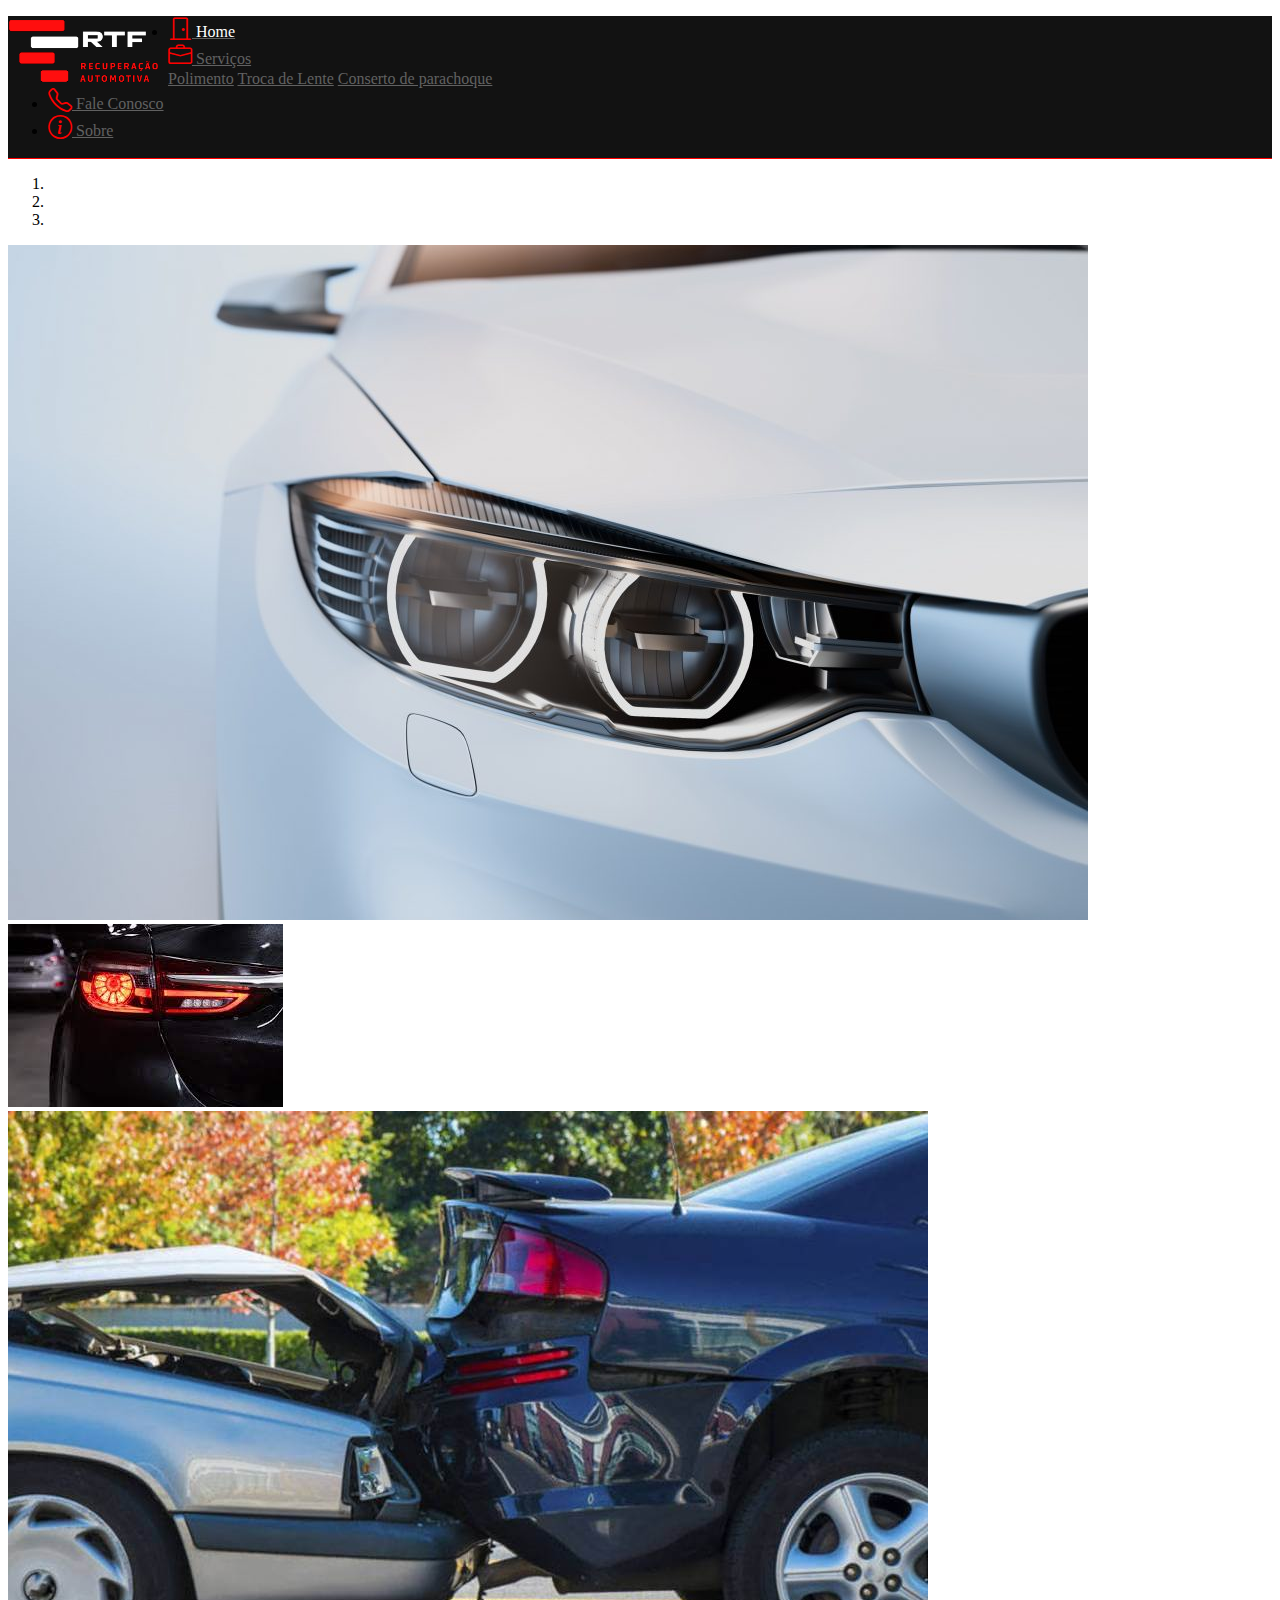
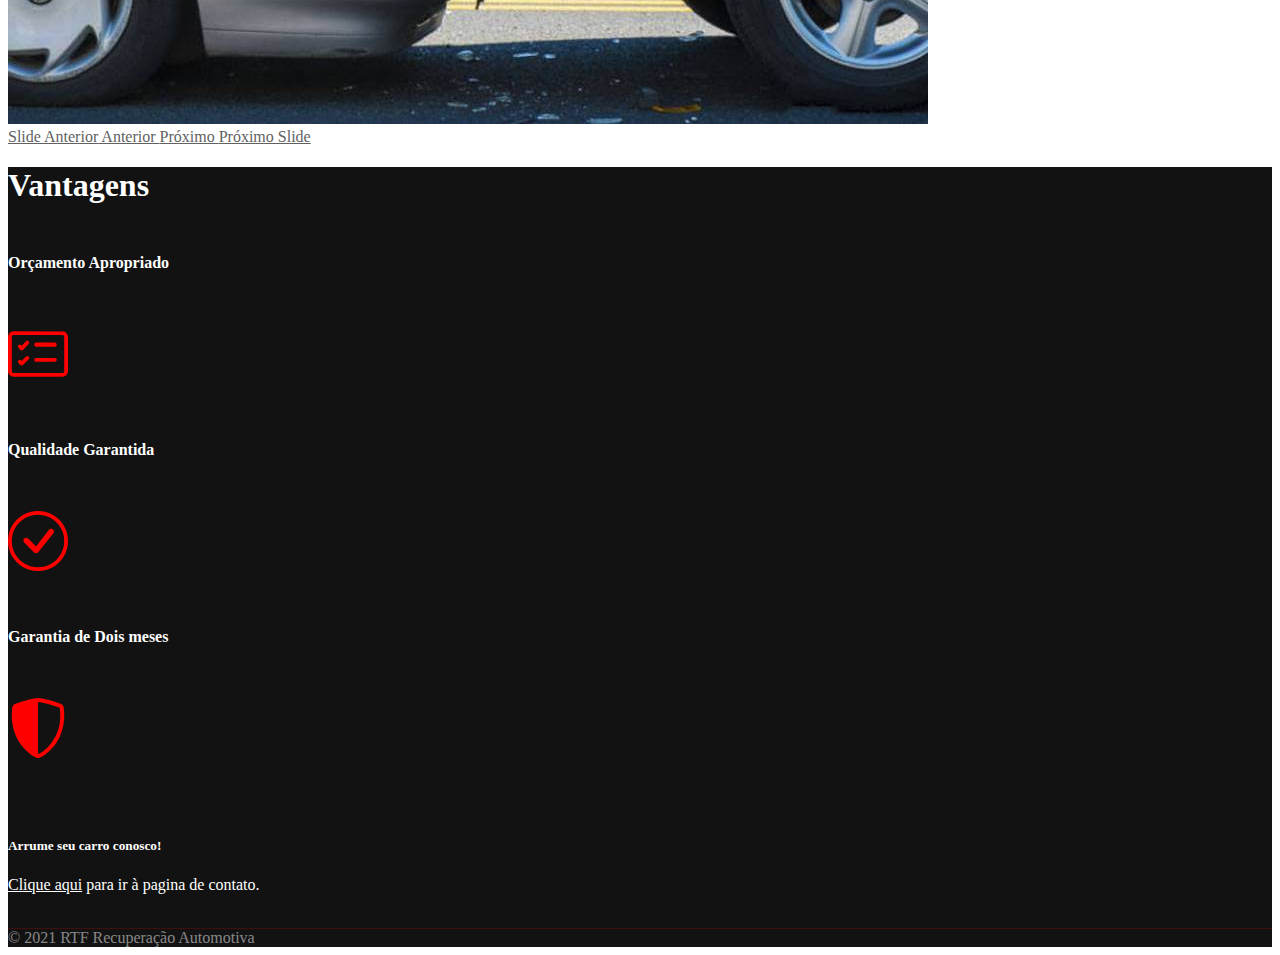
<file: index.html>
<!DOCTYPE html>
<html lang="en">
    <head>
        <title>RTF - Home</title>
        <meta charset="UTF-8">
        <meta http-equiv="X-UA-Compatible" content="IE=edge">
        <meta name="viewport" content="width=device-width, initial-scale=1.0">
        <link rel="stylesheet" href="https://stackpath.bootstrapcdn.com/bootstrap/5.0.0-alpha1/css/bootstrap.min.css" integrity="sha384-r4NyP46KrjDleawBgD5tp8Y7UzmLA05oM1iAEQ17CSuDqnUK2+k9luXQOfXJCJ4I" crossorigin="anonymous" />
        <link rel="stylesheet" href="css/index.css">
        <link rel="stylesheet" href="https://cdn.jsdelivr.net/npm/bootstrap-icons@1.5.0/font/bootstrap-icons.css">
        <link rel="icon" 
      		  type="image/png" 
              href="imagens/icone.transparente.png">
    </head>
    <body>
        
        
       <nav class="navbar navbar-expand-md justify-content-center sticky-md-top">
                <a href="index.html" class="nav-brand mx-3 my-1" >
                    <img src="imagens/RTF-transparente(2).png" height="70px" width="160px" style="float:left">
                </a>

            <ul class="navbar nav">
                <li class="nav-item">
                    
                    <a href="index.html" class="nav-link mx-2"><i class="bi bi-door-closed" style="font-size: 24px; color: red;"></i> <span style="color:white">Home</span></a>
                </li>

                <div class="nav-item dropdown">
                    <a href="#" class="nav-link dropdown-toggle" data-toggle="dropdown" ><i class="bi bi-briefcase" style="font-size: 24px; color: red"></i>
                    Serviços
                    </a>
        
                    <div class="dropdown-menu">
                        <a href="polimento.html" class="dropdown-item">Polimento</a>
                        <a href="trocalente.html" class="dropdown-item">Troca de Lente</a>
                        <a href="parachoques.html" class="dropdown-item">Conserto de parachoque</a>
                    </div>
        
                </div>
                
                <li class="nav-item">
                    <a href="faleconosco.html" class="nav-link mx-2"> <i class="bi bi-telephone" style="font-size: 24px; color: red;"></i> Fale Conosco</a>
                </li>
                
                <li class="nav-item">
                    <a href="sobre.html" class="nav-link mx-2"> <i class="bi bi-info-circle" style="font-size: 24px; color: red;"></i>   Sobre </a>
                </li>
            </ul>
            
           
            
        </nav>
          
        <div id="crsSimples" class="carousel carousel-dark slide" data-ride="carousel" data-interval="5000">
            
            <ol class="carousel-indicators">
                <li data-target="#crsSimples" data-slide-to="0" class="active"></li>
                <li data-target="#crsSimples" data-slide-to="1"></li>
                <li data-target="#crsSimples" data-slide-to="2"></li>
            </ol>
        
        
            <div class="carousel-inner">
                <div class="carousel-item active">
                    <img src="imagens/farol.jpg" class="d-block w-100 h-25">
                </div>
                <div class="carousel-item">
                    <img src="imagens/lanterna.jpg" class="d-block w-100 h-25">
                </div>
                <div class="carousel-item">
                    <img src="imagens/parachoque2.jpg" class="d-block w-100">
                </div>
            </div>
            <a class="carousel-control-prev text-decoration-none" href="#crsSimples" data-slide="prev">
                <span class="carousel-control-prev-icon"></span>
                <span class="sr-only">Slide Anterior</span>
                Anterior
            </a>
            <a class="carousel-control-next text-decoration-none" href="#crsSimples" data-slide="next">
                Próximo
                <span class="carousel-control-next-icon" aria-hidden="true"></span>
                <span class="sr-only">Próximo Slide</span>
            </a>
        </div>

        <main>   
            <h1 class="text-center p-5" > Vantagens </h1>

            <div class="container">
                <div class="row text-center">
                    <div class="col-12 col-md-4 py-3">
                        <h4 style="margin: 50px auto;"> Orçamento Apropriado</h4>
                        <i class="bi bi-card-checklist" style="font-size: 60px;color: red;"></i>
                    </div>

                    <div class="col-12 col-md-4 py-3">
                        <h4 style="margin: 50px auto;">Qualidade Garantida</h4>
                        <i class="bi bi-check-circle" style="font-size: 60px; color: red;"></i>
                    </div>
                    <div class="col-12 col-md-4 py-3">
                        <h4 style="margin: 50px auto;">Garantia de Dois meses</h4>
                        <i class="bi bi-shield-shaded" style="font-size: 60px;color: red;"></i>
                    </div>

                </div>

                <h5 class="text-center" style="padding-top: 50px;">Arrume seu carro conosco!</h5>
                <p class="text-center"><a href="faleconosco.html" style="color:white;">Clique aqui</a> para ir à pagina de contato.</p>
                <br>
                
            </div>


        </main> 
        
        <footer class="py-3 text-center">
            <span>© 2021 RTF Recuperação Automotiva</span>
        </footer>




        <script src="https://cdn.jsdelivr.net/npm/popper.js@1.16.0/dist/umd/popper.min.js" integrity="sha384-Q6E9RHvbIyZFJoft+2mJbHaEWldlvI9IOYy5n3zV9zzTtmI3UksdQRVvoxMfooAo" crossorigin="anonymous"></script>
        <script src="https://stackpath.bootstrapcdn.com/bootstrap/5.0.0-alpha1/js/bootstrap.min.js" integrity="sha384-oesi62hOLfzrys4LxRF63OJCXdXDipiYWBnvTl9Y9/TRlw5xlKIEHpNyvvDShgf/" crossorigin="anonymous"></script>
    </body>
</html>
</file>
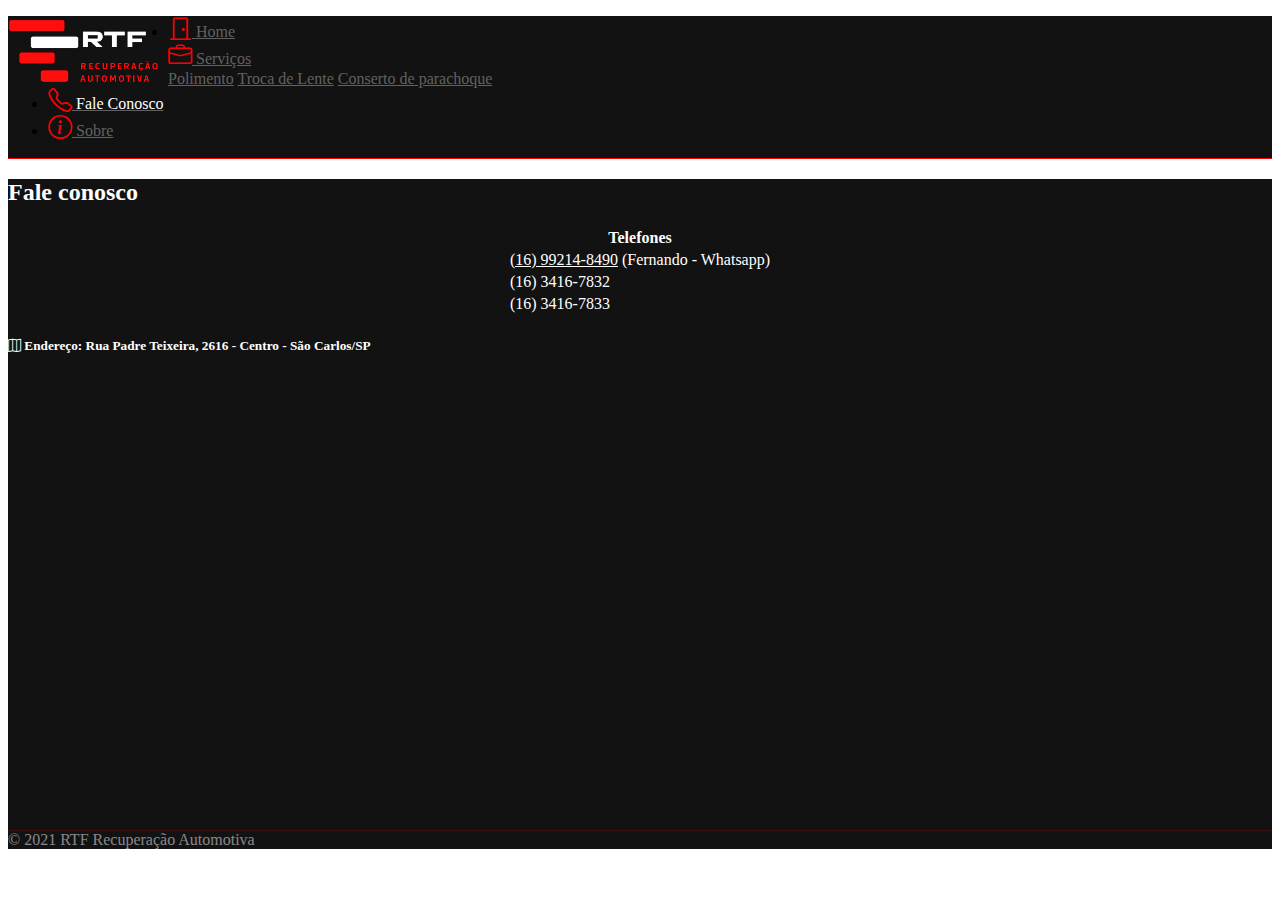
<file: faleconosco.html>
<!DOCTYPE html>
<html lang="en">
    <head>
        <title>RTF - Fale Conosco</title>
        <meta charset="UTF-8">
        <meta http-equiv="X-UA-Compatible" content="IE=edge">
        <meta name="viewport" content="width=device-width, initial-scale=1.0">
        <link rel="stylesheet" href="https://stackpath.bootstrapcdn.com/bootstrap/5.0.0-alpha1/css/bootstrap.min.css" integrity="sha384-r4NyP46KrjDleawBgD5tp8Y7UzmLA05oM1iAEQ17CSuDqnUK2+k9luXQOfXJCJ4I" crossorigin="anonymous" />
        <link rel="stylesheet" href="css/faleconosco.css">
        <link rel="stylesheet" href="https://cdn.jsdelivr.net/npm/bootstrap-icons@1.5.0/font/bootstrap-icons.css">
        <link rel="icon" 
      		  type="image/png" 
              href="imagens/icone.transparente.png">
    </head>
    <body>
        
        
       <nav class="navbar navbar-expand-md justify-content-center sticky-md-top ">
                <a href="index.html" class="nav-brand mx-3 my-1 float-start" >
                    <img src="imagens/RTF-transparente(2).png" height="70px" width="160px" style="float:left">
                </a>

                <ul class="navbar nav">
                    <li class="nav-item">
                        
                        <a href="index.html" class="nav-link mx-2"><i class="bi bi-door-closed" style="font-size: 24px; color: red;"></i> Home</a>
                    </li>
    
                    <div class="nav-item dropdown">
                        <a href="#" class="nav-link dropdown-toggle" data-toggle="dropdown" ><i class="bi bi-briefcase" style="font-size: 24px; color: red"></i>
                        Serviços
                        </a>
            
                        <div class="dropdown-menu">
                            <a href="polimento.html" class="dropdown-item">Polimento</a>
                            <a href="trocalente.html" class="dropdown-item">Troca de Lente</a>
                            <a href="parachoques.html" class="dropdown-item">Conserto de parachoque</a>
                        </div>
            
                    </div>
                    
                    <li class="nav-item">
                        <a href="faleconosco.html" class="nav-link mx-2"> <i class="bi bi-telephone" style="font-size: 24px; color: red;"></i> <span style="color:white">Fale Conosco</span></a>
                    </li>
                    
                    <li class="nav-item">
                        <a href="sobre.html" class="nav-link mx-2"> <i class="bi bi-info-circle" style="font-size: 24px; color: red;"></i>   Sobre </a>
                    </li>
                </ul>
        </nav>
        
        <main class=>
            <h2 class="text-center py-3"> Fale conosco</h2>
            <div class="container">
                <div class="row">
                    <div class="col-12 col-md-6">
                        <table class="table telefones">
                <thead>
                  <tr>
                    <th scope="col">Telefones</th>
                  </tr>
                </thead>
                <tbody>
                  <tr>
                    <td><a href="https://api.whatsapp.com/send?phone=5516992148490" style="color: white;">(16) 99214-8490</a> (Fernando - Whatsapp)</td>
                  </tr>
                  <tr>
                    <td>(16) 3416-7832</td>
                  </tr>
                  <tr>
                    <td colspan="2">(16) 3416-7833</td>
                  </tr>
                </tbody>
                        </table>
                    </div>

                    <div class="col-12 col-md-6">
                        <h5 class="m-3 p-5 text-center"><a href="https://www.google.com/maps/dir/-22.0255232,-47.8818609/rtf+reparação+automotiva/@-22.019766,-47.888622,16z/data=!3m1!4b1!4m9!4m8!1m1!4e1!1m5!1m1!1s0x94b8772633d521dd:0x418f11ed33f9414e!2m2!1d-47.8850334!2d-22.014192" style="color: white; text-decoration: none;" class="endereco"><i class="bi bi-map"></i> Endereço:  Rua Padre Teixeira, 2616 - Centro - São Carlos/SP</a></h5>
                    </div>
                </div>
                <div class="row py-5">
                    
                        <iframe src="https://www.google.com/maps/embed?pb=!4v1631823135585!6m8!1m7!1s8x1EwMZ1MuJyRoeuSZIjyw!2m2!1d-22.01410424746659!2d-47.88500847513305!3f184.97258949762315!4f-6.902100706510353!5f0.7820865974627469" width="600" height="450" style="border:0;" allowfullscreen="" loading="lazy" class="my-4"></iframe>
                    
                </div>
            </div>
            
        
        </main>
        
        
    
        <footer class="py-3 text-center">
            <span class="text-center ">© 2021 RTF Recuperação Automotiva</span>
        </footer>












        <script src="https://cdn.jsdelivr.net/npm/popper.js@1.16.0/dist/umd/popper.min.js" integrity="sha384-Q6E9RHvbIyZFJoft+2mJbHaEWldlvI9IOYy5n3zV9zzTtmI3UksdQRVvoxMfooAo" crossorigin="anonymous"></script>
        <script src="https://stackpath.bootstrapcdn.com/bootstrap/5.0.0-alpha1/js/bootstrap.min.js" integrity="sha384-oesi62hOLfzrys4LxRF63OJCXdXDipiYWBnvTl9Y9/TRlw5xlKIEHpNyvvDShgf/" crossorigin="anonymous"></script>
    </body>
</html>
</file>
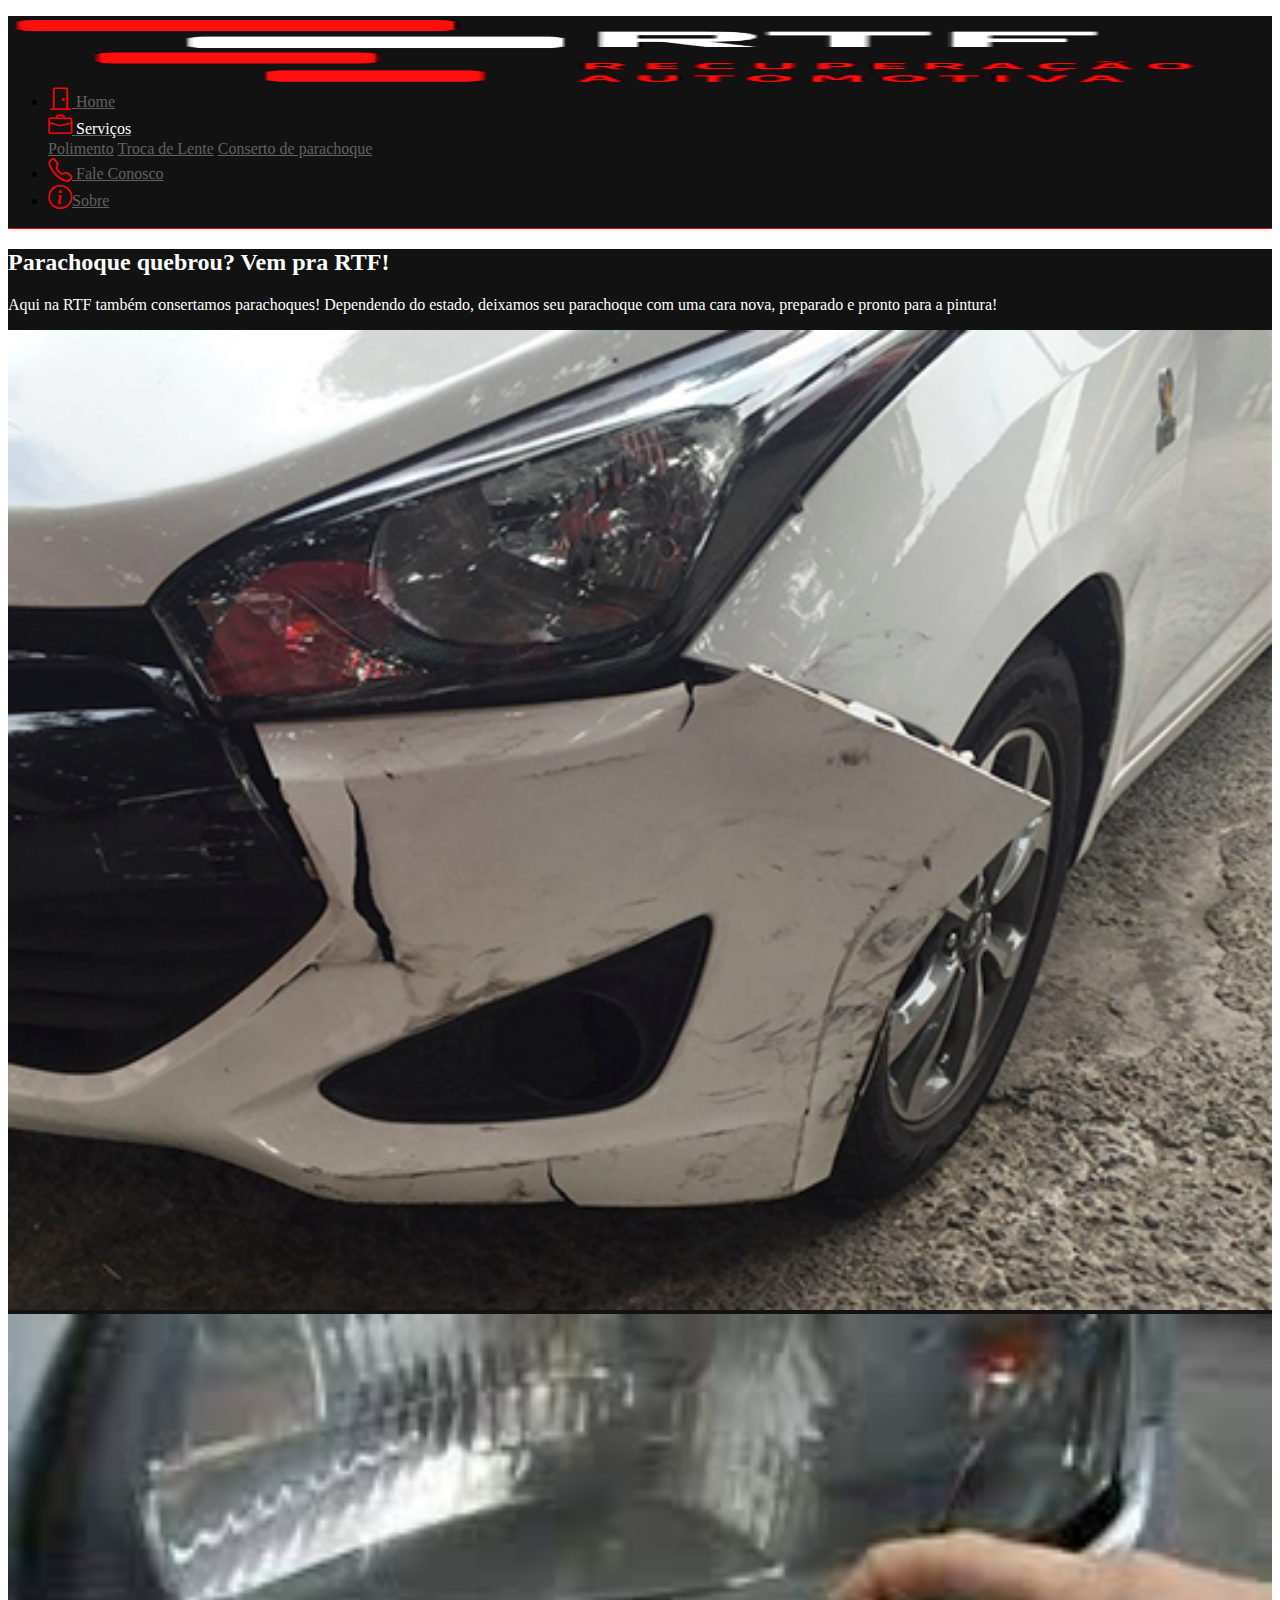
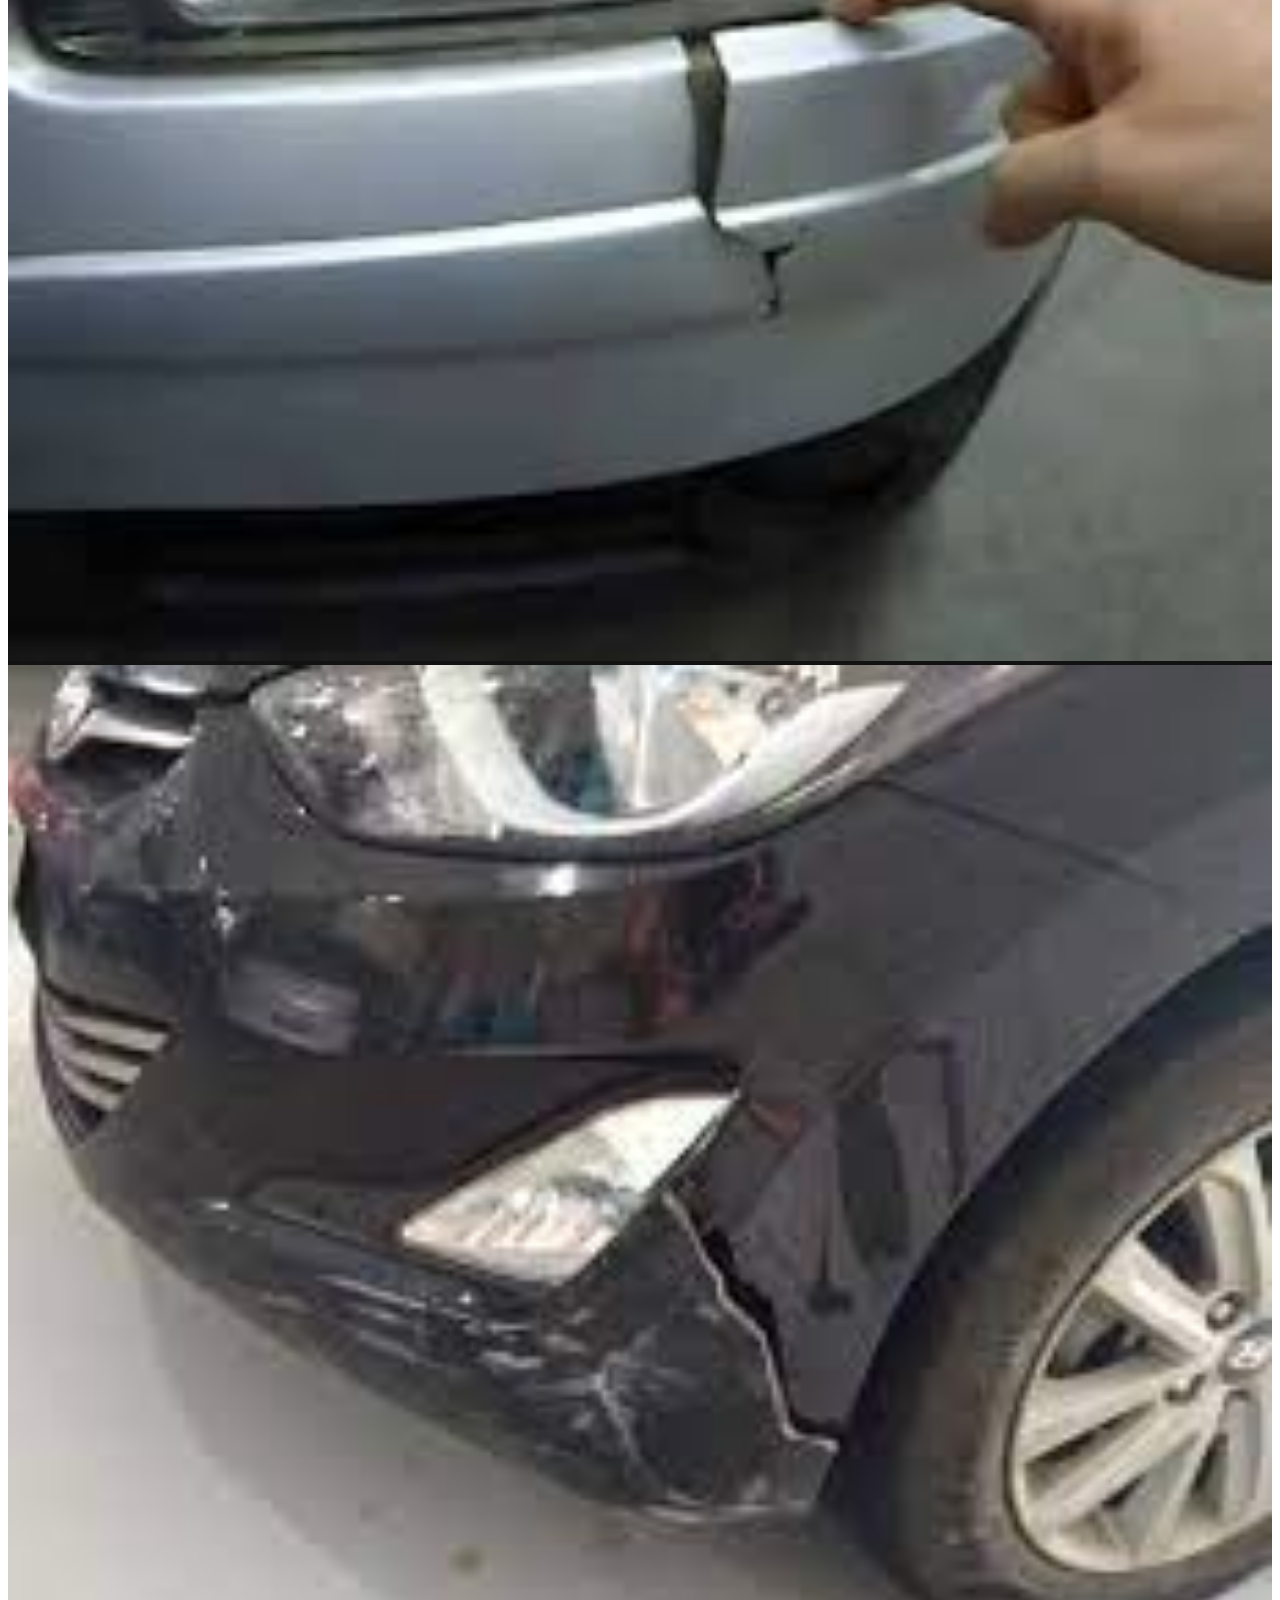
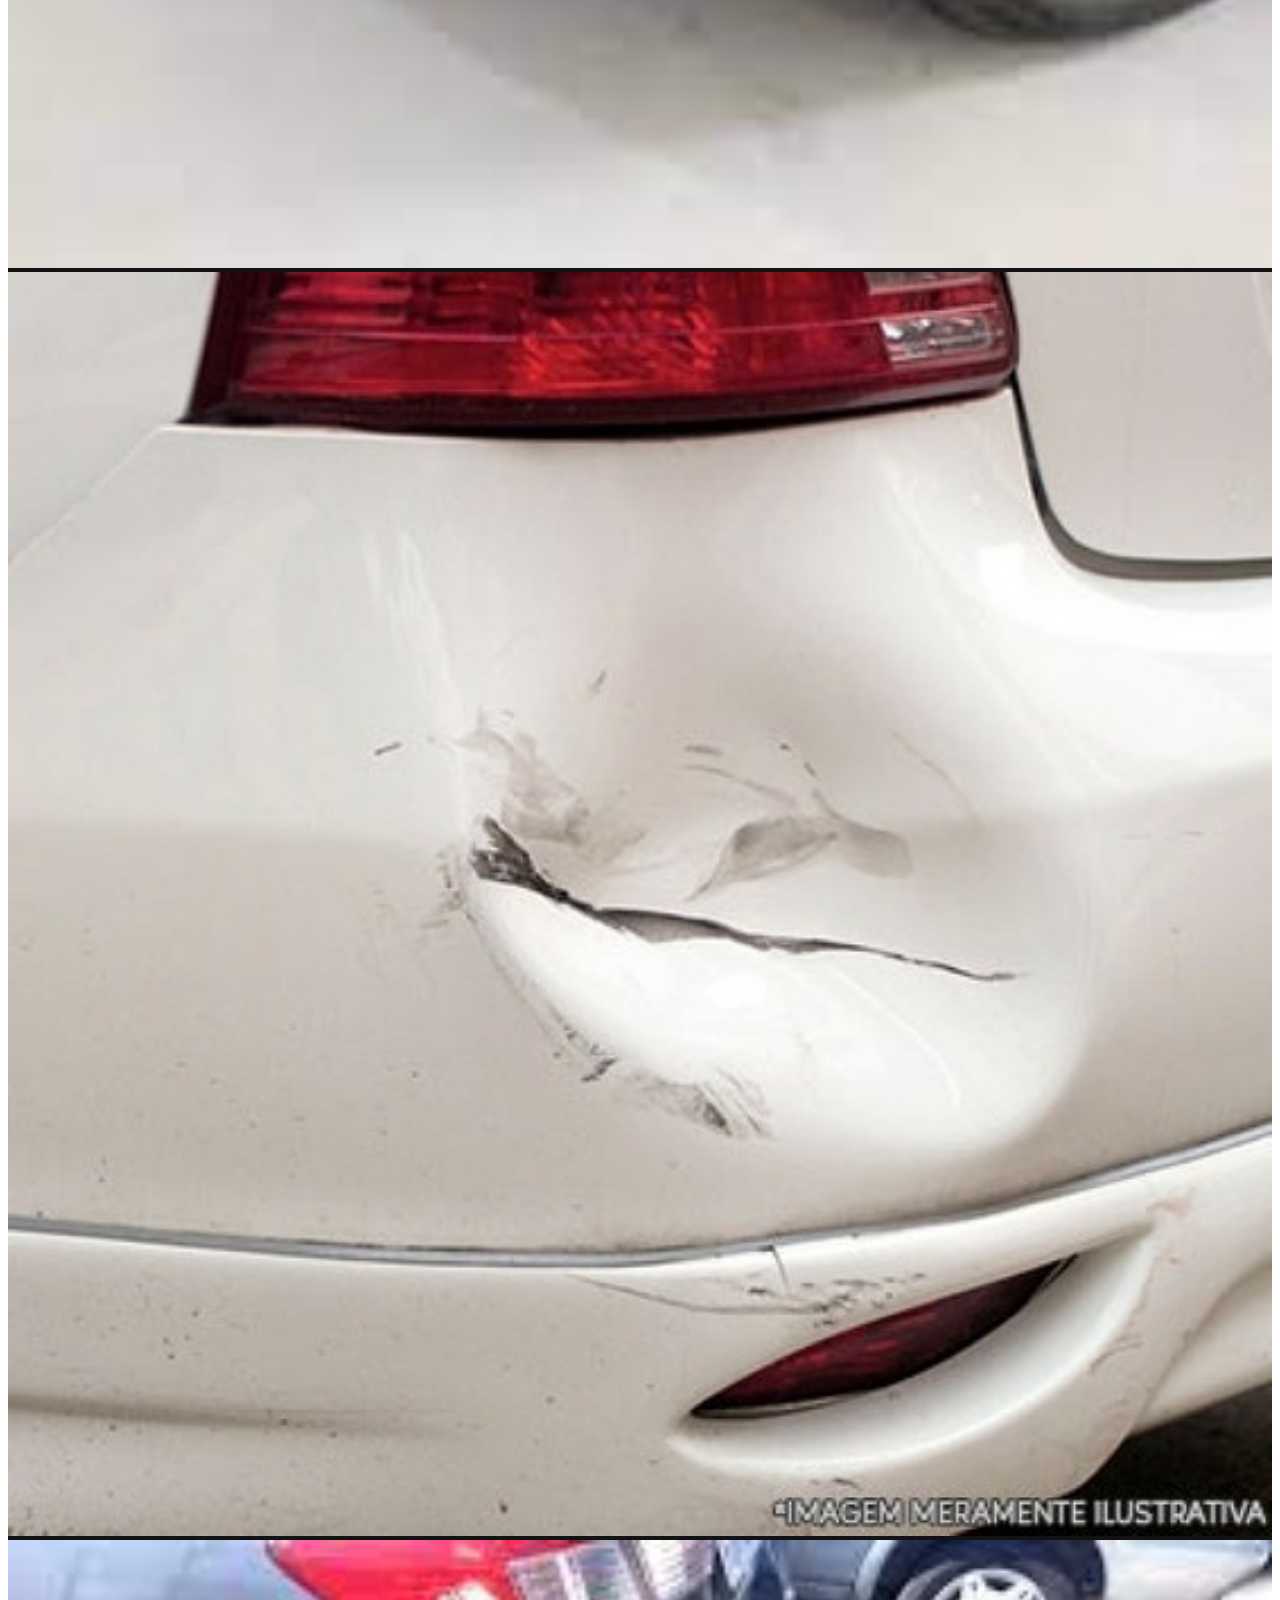
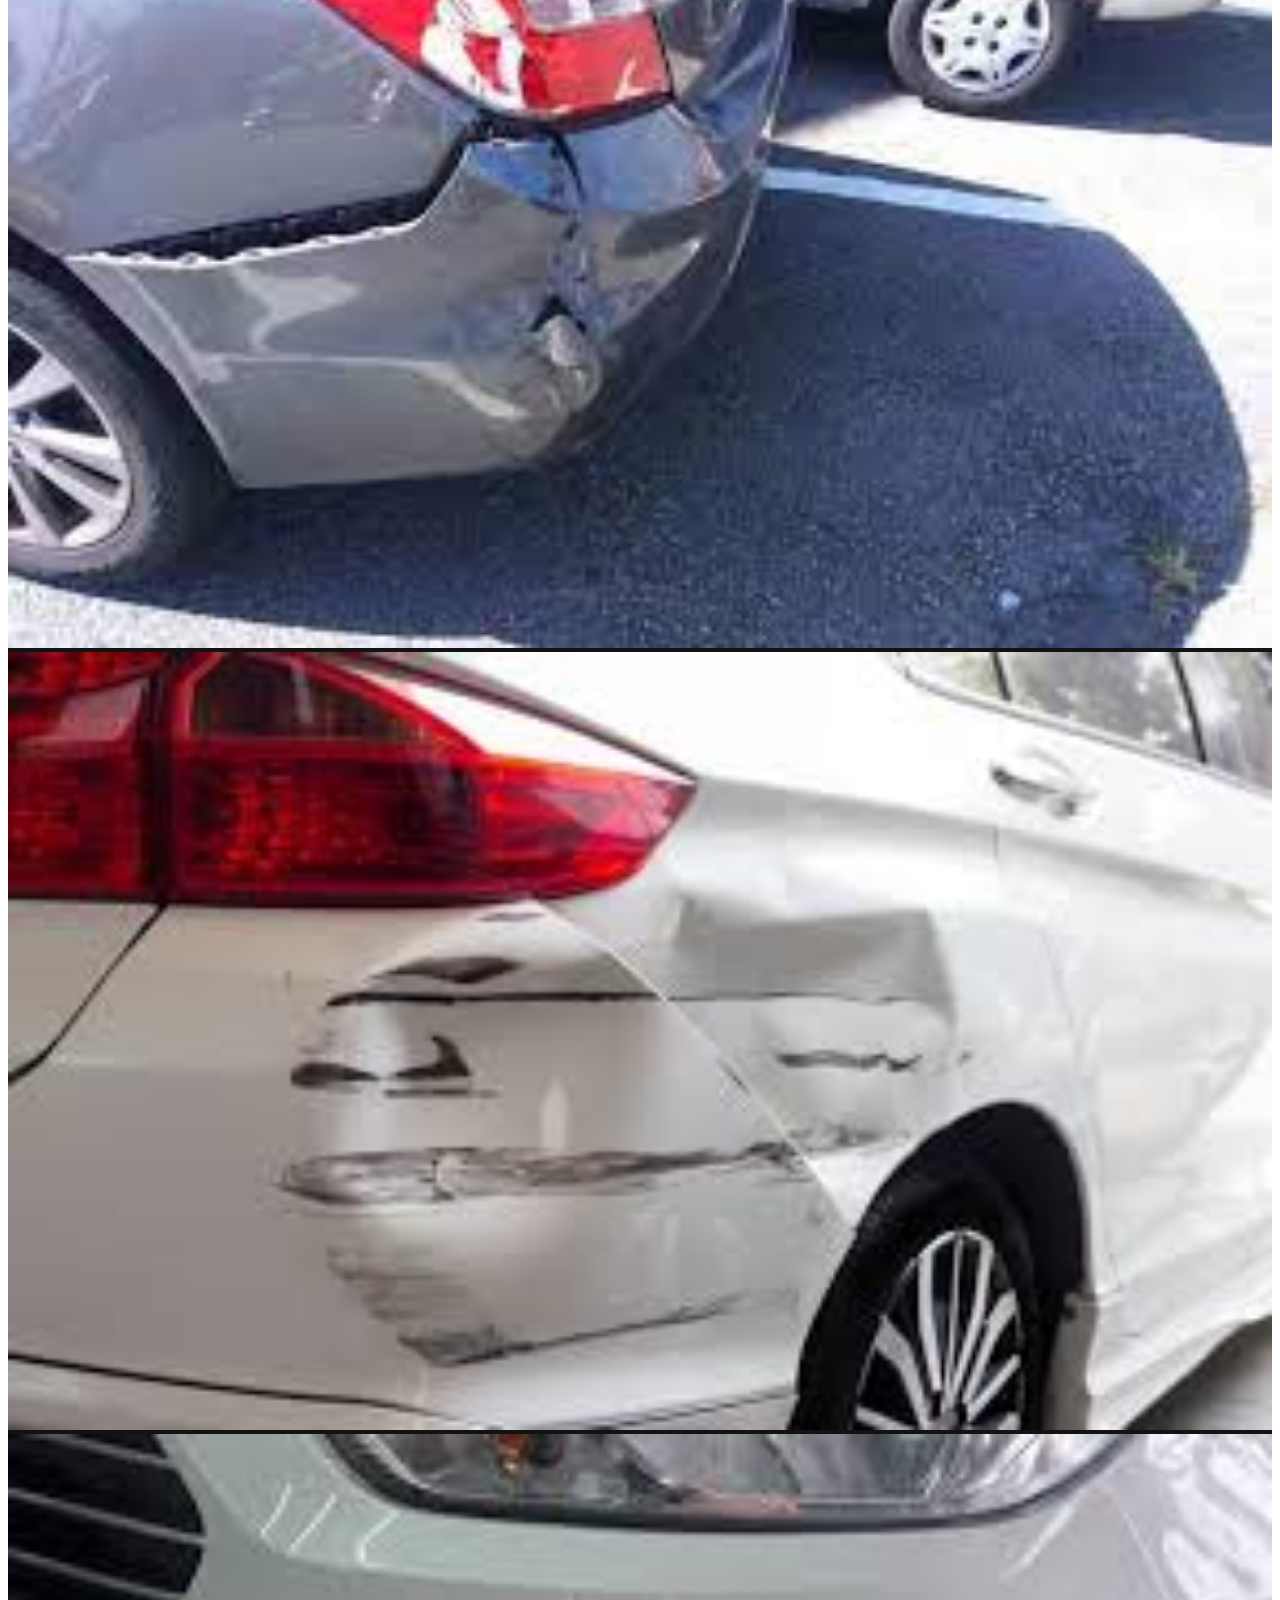
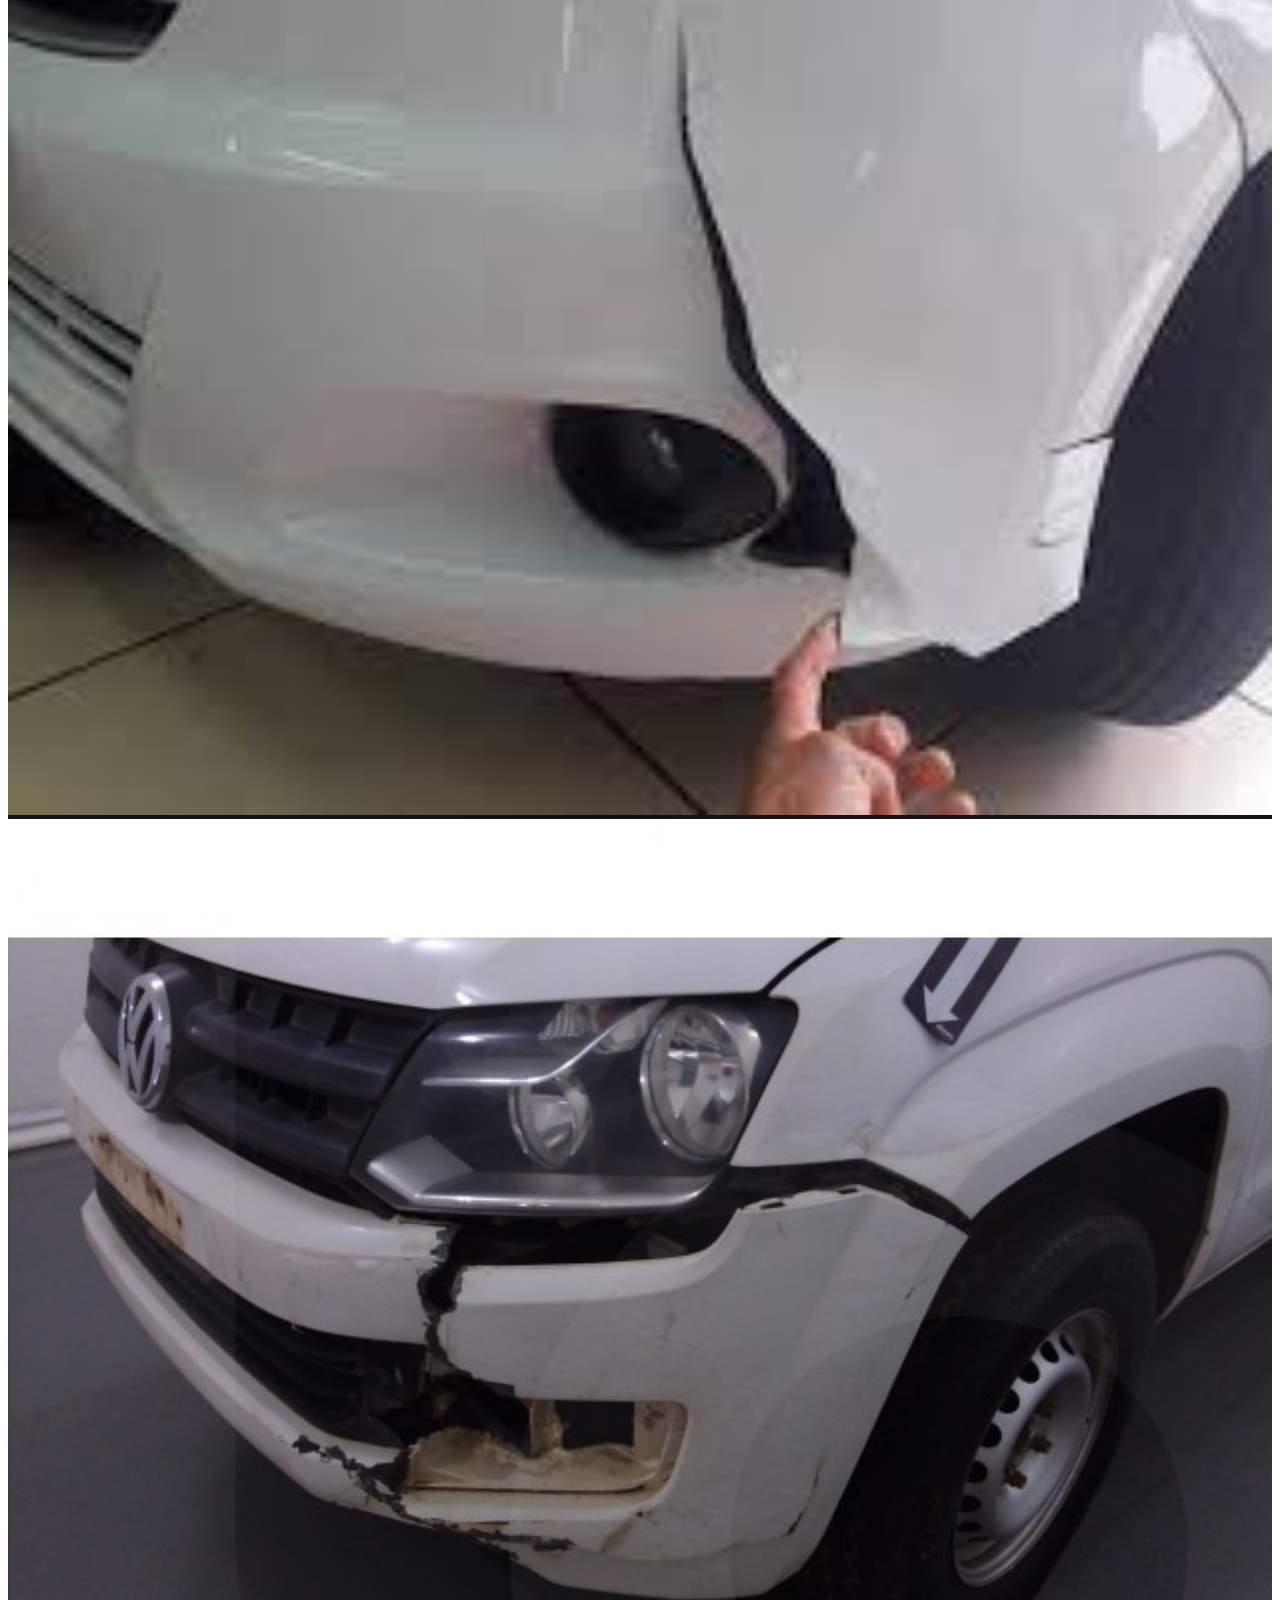
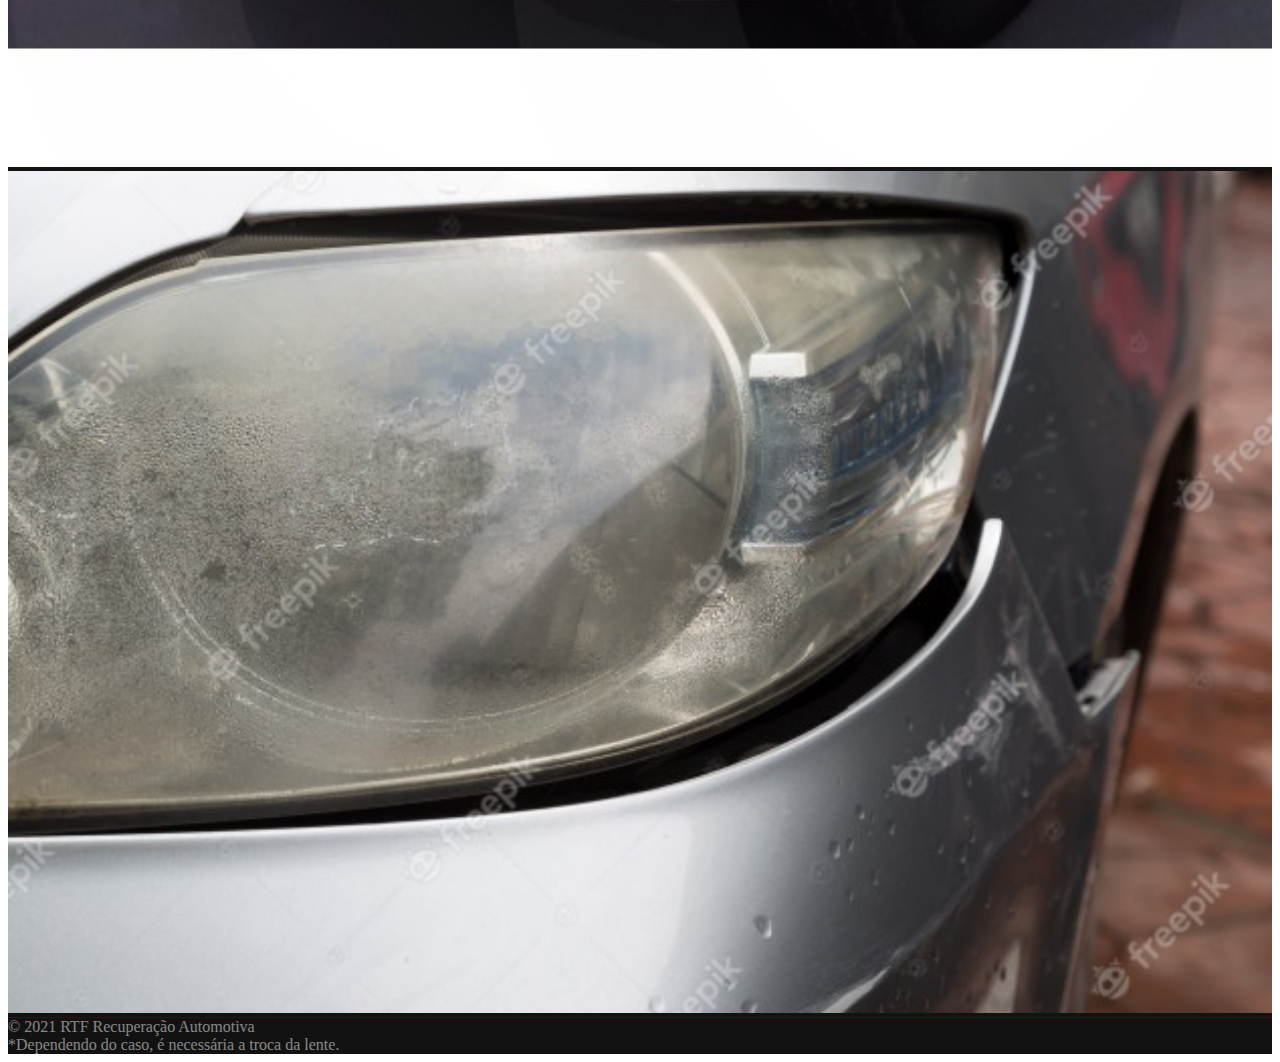
<file: parachoques.html>
<!DOCTYPE html>
<html lang="en">
    <head>
        <title>RTF - Polimentos</title>
        <meta charset="UTF-8">
        <meta http-equiv="X-UA-Compatible" content="IE=edge">
        <meta name="viewport" content="width=device-width, initial-scale=1.0">
        <link rel="stylesheet" href="https://stackpath.bootstrapcdn.com/bootstrap/5.0.0-alpha1/css/bootstrap.min.css" integrity="sha384-r4NyP46KrjDleawBgD5tp8Y7UzmLA05oM1iAEQ17CSuDqnUK2+k9luXQOfXJCJ4I" crossorigin="anonymous" />
        <link rel="stylesheet" href="css/polimento.css">
        <link rel="stylesheet" href="https://cdn.jsdelivr.net/npm/bootstrap-icons@1.5.0/font/bootstrap-icons.css">
        <link rel="icon" 
      		  type="image/png" 
              href="imagens/icone.transparente.png">
    </head>
    <body>
        
        
        <nav class="navbar navbar-expand-md justify-content-center sticky-md-top ">
                <a href="index.html" class="nav-brand mx-3 my-1" >
                    <img src="imagens/RTF-transparente(2).png" height="70px" width="160px" style="float:left">
                </a>

                <ul class="navbar nav">
                    <li class="nav-item">
                        
                        <a href="index.html" class="nav-link mx-2"><i class="bi bi-door-closed" style="font-size: 24px; color: red;"></i> Home</a>
                    </li>
    
                    <div class="nav-item dropdown">
                        <a href="#" class="nav-link dropdown-toggle" data-toggle="dropdown" ><i class="bi bi-briefcase" style="font-size: 24px; color: red"></i>
                        <span style="color: white;"> Serviços</span>
                        </a>
            
                        <div class="dropdown-menu">
                            <a href="polimento.html" class="dropdown-item">Polimento</a>
                            <a href="trocalente.html" class="dropdown-item">Troca de Lente</a>
                            <a href="parachoques.html" class="dropdown-item">Conserto de parachoque</a>
                        </div>
            
                    </div>
                    
                    <li class="nav-item">
                        <a href="faleconosco.html" class="nav-link mx-2"> <i class="bi bi-telephone" style="font-size: 24px; color: red;"></i> Fale Conosco</a>
                    </li>
                    
                    <li class="nav-item">
                        <a href="sobre.html" class="nav-link mx-2"> <i class="bi bi-info-circle" style="font-size: 24px; color: red;"></i>Sobre </a>
                    </li>
                </ul>
           

           
            
        </nav>

        <main>

            <h2 class="text-center py-2">Parachoque quebrou? Vem pra RTF!</h2>
            <p class="text-center font-weight-bold">Aqui na RTF também consertamos parachoques! Dependendo do estado, deixamos seu parachoque com uma cara nova, preparado e pronto para a pintura! </p>


           <div class="container">
               <div class="row gx-2">
                    <div class="col-12 col-md-4 text-center">
                        <img src="imagens/parachoquequebrado.jpg">
                    </div>

                    <div class="col-12 col-md-4 text-center">
                        <img src="imagens/parachoquequebrado2.jpg">
                    </div>

                    <div class="col-12 col-md-4 text-center ">
                        <img src="imagens/parachoquequebrado3.jpg">
                    </div>
               </div>

                <div class="row gx-2">
                    <div class="col-12 col-md-4 text-center">
                        <img src="imagens/parachoquequebrado4.jpg" >
                    </div>
                
                    <div class="col-12 col-md-4 text-center">
                        <img src="imagens/parachoquequebrado5.jpg">
                    </div>
                
                    <div class="col-12 col-md-4 text-center">
                       <img src="imagens/parachoquequebrado6.jpg">
                    </div>
                </div>

                <div class="row gx-2">
                    <div class="col-12 col-md-4 text-center">
                        <img src="imagens/parachoquequebrado7.jpg">
                    </div>

                    <div class="col-12 col-md-4 text-center">
                        <img src="imagens/parachoquequebrado8.jpg">
                    </div>

                    <div class="col-12 col-md-4 text-center ">
                        <img src="imagens/parachoquequebrado9.jpg" alt="">
                    </div>
               </div>
           </div> 

           
        </main>

        <footer class="py-3 text-center">
            <span>© 2021 RTF Recuperação Automotiva</span><br>
            *Dependendo do caso, é necessária a troca da lente.
        </footer>
       
       
    














        <script src="https://cdn.jsdelivr.net/npm/popper.js@1.16.0/dist/umd/popper.min.js" integrity="sha384-Q6E9RHvbIyZFJoft+2mJbHaEWldlvI9IOYy5n3zV9zzTtmI3UksdQRVvoxMfooAo" crossorigin="anonymous"></script>
        <script src="https://stackpath.bootstrapcdn.com/bootstrap/5.0.0-alpha1/js/bootstrap.min.js" integrity="sha384-oesi62hOLfzrys4LxRF63OJCXdXDipiYWBnvTl9Y9/TRlw5xlKIEHpNyvvDShgf/" crossorigin="anonymous"></script>
    </body>
</html>
</file>
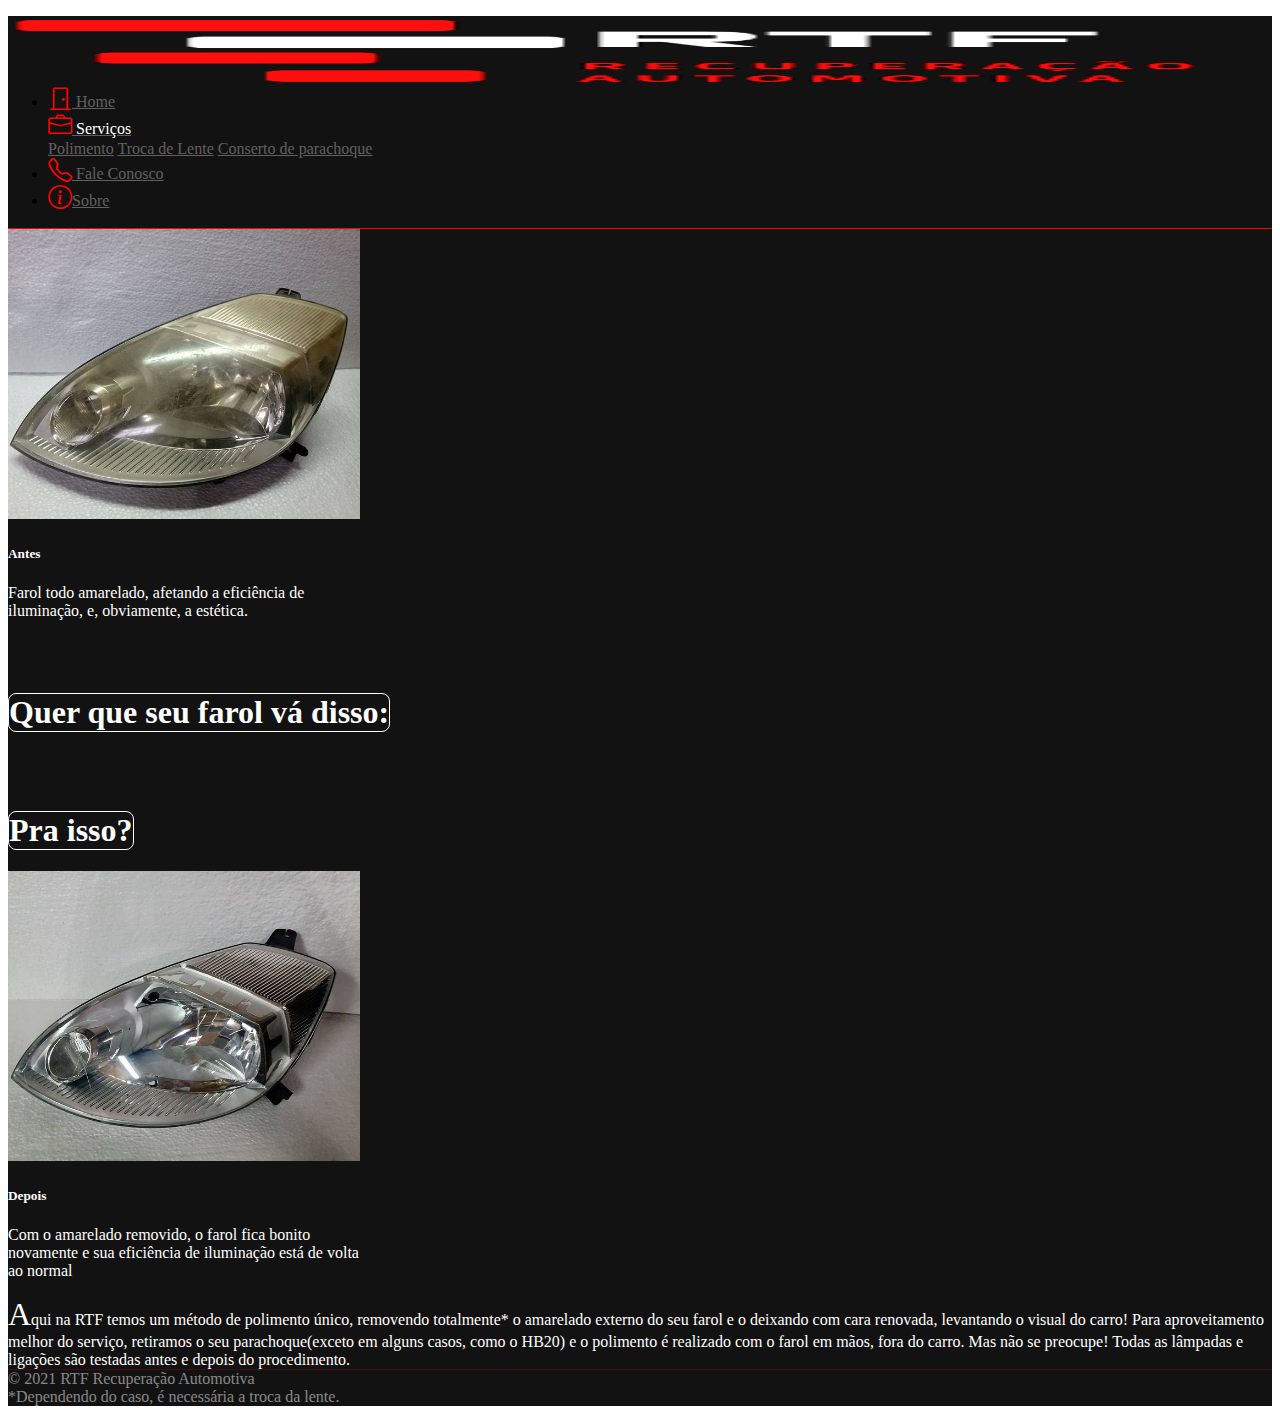
<file: polimento.html>
<!DOCTYPE html>
<html lang="en">
    <head>
        <title>RTF - Polimentos</title>
        <meta charset="UTF-8">
        <meta http-equiv="X-UA-Compatible" content="IE=edge">
        <meta name="viewport" content="width=device-width, initial-scale=1.0">
        <link rel="stylesheet" href="https://stackpath.bootstrapcdn.com/bootstrap/5.0.0-alpha1/css/bootstrap.min.css" integrity="sha384-r4NyP46KrjDleawBgD5tp8Y7UzmLA05oM1iAEQ17CSuDqnUK2+k9luXQOfXJCJ4I" crossorigin="anonymous" />
        <link rel="stylesheet" href="css/polimento.css">
        <link rel="stylesheet" href="https://cdn.jsdelivr.net/npm/bootstrap-icons@1.5.0/font/bootstrap-icons.css">
        <link rel="icon" 
      		  type="image/png" 
              href="imagens/icone.transparente.png">
    </head>
    <body>
        
        
        <nav class="navbar navbar-expand-md justify-content-center sticky-md-top ">
                <a href="index.html" class="nav-brand mx-3 my-1" >
                    <img src="imagens/RTF-transparente(2).png" height="70px" width="160px" style="float:left">
                </a>

                <ul class="navbar nav">
                    <li class="nav-item">
                        
                        <a href="index.html" class="nav-link mx-2"><i class="bi bi-door-closed" style="font-size: 24px; color: red;"></i> Home</a>
                    </li>
    
                    <div class="nav-item dropdown">
                        <a href="#" class="nav-link dropdown-toggle" data-toggle="dropdown" ><i class="bi bi-briefcase" style="font-size: 24px; color: red"></i>
                        <span style="color: white;"> Serviços</span>
                        </a>
            
                        <div class="dropdown-menu">
                            <a href="polimento.html" class="dropdown-item">Polimento</a>
                            <a href="trocalente.html" class="dropdown-item">Troca de Lente</a>
                            <a href="parachoques.html" class="dropdown-item">Conserto de parachoque</a>
                        </div>
            
                    </div>
                    
                    <li class="nav-item">
                        <a href="faleconosco.html" class="nav-link mx-2"> <i class="bi bi-telephone" style="font-size: 24px; color: red;"></i> Fale Conosco</a>
                    </li>
                    
                    <li class="nav-item">
                        <a href="sobre.html" class="nav-link mx-2"> <i class="bi bi-info-circle" style="font-size: 24px; color: red;"></i>Sobre </a>
                    </li>
                </ul>
           

           
            
        </nav>

        <main>
           <div class="container">
               <div class="row">
                    <div class="col-12 col-md-6 text-center m-2">

                        <div class="card" style="width: 22rem; background-color: #121212;">
                            <img src="imagens/polimento.01.jpg" class="card-img-top">
                            <div class="card-body ">
                              <h5 class="card-title">Antes</h5>
                              <p class="card-text">Farol todo amarelado, afetando a eficiência de iluminação, e, obviamente, a estética.</p>
                            </div>
                        </div>
                    </div>

                    <div class="col text-center m-3">
                        <br><br><h1 class="text-center m-5 p-5" style="display: inline-block;
                        border: 1px solid white; border-radius: 8px;">Quer que seu farol vá disso:</h1>
                    </div>
               </div>

               <div class="row">
                    <div class="col text-center m-3">
                        <br><br><h1 class="text-center m-5 p-5" style="display: inline-block;
                        border: 1px solid white; border-radius: 8px;">Pra isso?</h1>
                    </div>

                    <div class="col-12 col-md-6 text-center m-3">
                        <div class="card" style="width: 22rem; background-color: #121212;">
                            <img src="imagens/polimento.02.jpg" class="card-img-top">
                            <div class="card-body ">
                              <h5 class="card-title">Depois</h5>
                              <p class="card-text">Com o amarelado removido, o farol fica bonito novamente e sua eficiência de iluminação está de volta ao normal</p>
                            </div>
                        </div>
                    </div>
               </div>
           </div> 

           <div class="text-cente p-5 font-weight-bold">
               <span style="font-size:xx-large;">A</span>qui na RTF temos um método de polimento único, removendo totalmente* o amarelado externo do seu farol e o deixando com cara renovada, levantando o visual do carro! Para aproveitamento melhor do serviço, retiramos o seu parachoque(exceto em alguns casos, como o HB20) e o polimento é realizado com o farol em mãos, fora do carro. Mas não se preocupe! Todas as lâmpadas e ligações são testadas antes e depois do procedimento.
            </div>
        </main>

        <footer class="py-3 text-center">
            <span>© 2021 RTF Recuperação Automotiva</span><br>
            *Dependendo do caso, é necessária a troca da lente.
        </footer>
       
       
    














        <script src="https://cdn.jsdelivr.net/npm/popper.js@1.16.0/dist/umd/popper.min.js" integrity="sha384-Q6E9RHvbIyZFJoft+2mJbHaEWldlvI9IOYy5n3zV9zzTtmI3UksdQRVvoxMfooAo" crossorigin="anonymous"></script>
        <script src="https://stackpath.bootstrapcdn.com/bootstrap/5.0.0-alpha1/js/bootstrap.min.js" integrity="sha384-oesi62hOLfzrys4LxRF63OJCXdXDipiYWBnvTl9Y9/TRlw5xlKIEHpNyvvDShgf/" crossorigin="anonymous"></script>
    </body>
</html>
</file>
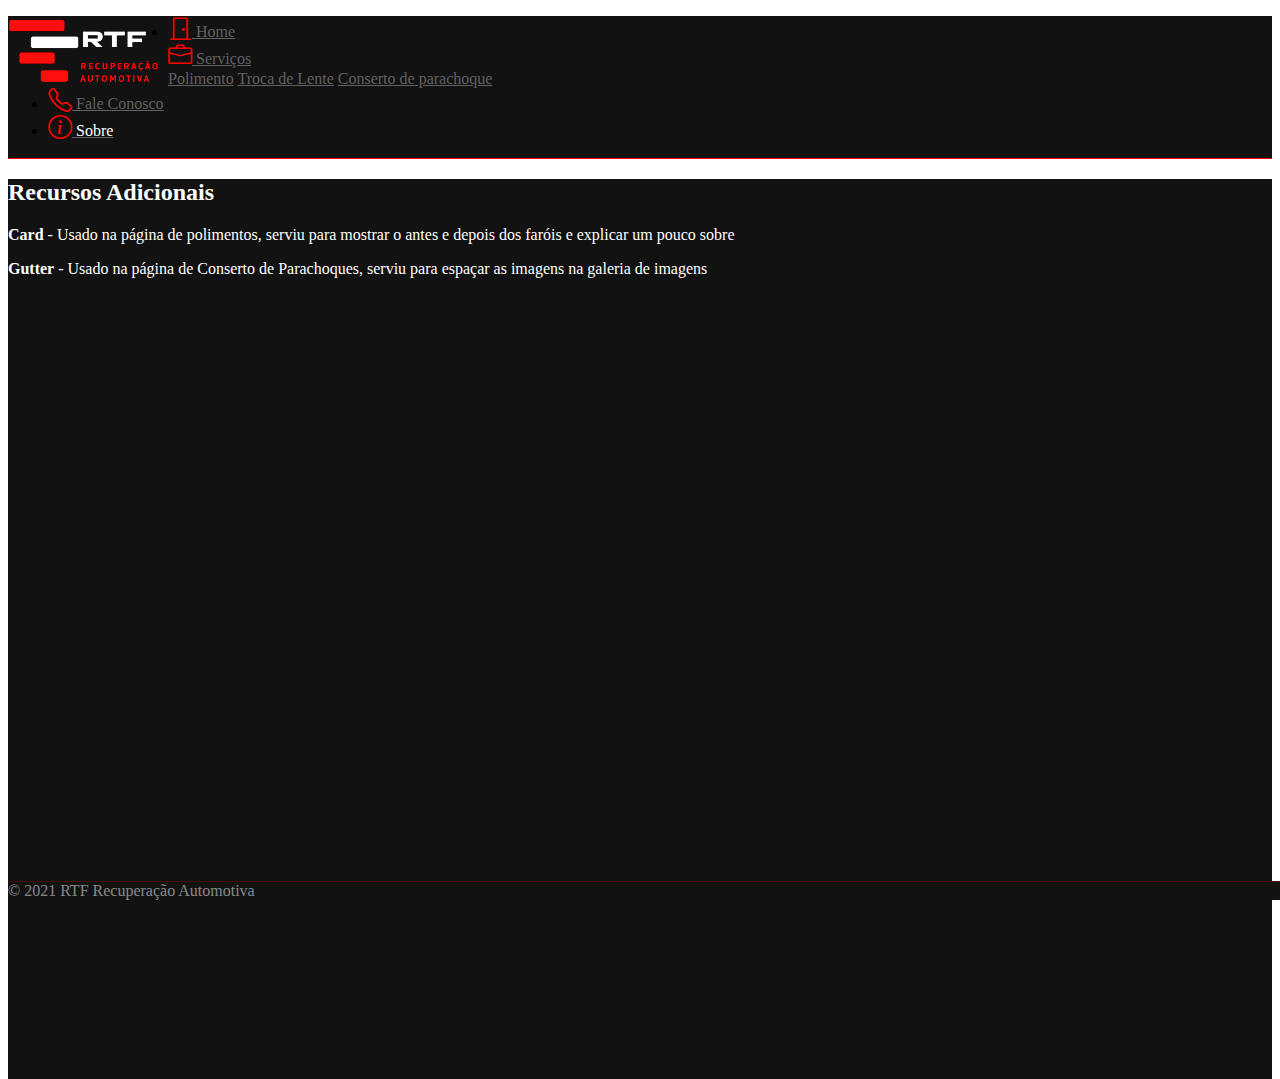
<file: sobre.html>
<!DOCTYPE html>
<html lang="en">
    <head>
        <title>Document</title>
        <meta charset="UTF-8">
        <meta http-equiv="X-UA-Compatible" content="IE=edge">
        <meta name="viewport" content="width=device-width, initial-scale=1.0">
        <link rel="stylesheet" href="https://stackpath.bootstrapcdn.com/bootstrap/5.0.0-alpha1/css/bootstrap.min.css" integrity="sha384-r4NyP46KrjDleawBgD5tp8Y7UzmLA05oM1iAEQ17CSuDqnUK2+k9luXQOfXJCJ4I" crossorigin="anonymous" />
        <link rel="stylesheet" href="css/sobre.css">
        <link rel="stylesheet" href="https://cdn.jsdelivr.net/npm/bootstrap-icons@1.5.0/font/bootstrap-icons.css">
        <link rel="icon" 
      		  type="image/png" 
              href="imagens/icone.transparente.png">
    </head>
    <body>
        
        
       <nav class="navbar navbar-expand-md justify-content-center sticky-md-top ">
                <a href="index.html" class="nav-brand mx-3 my-1" >
                    <img src="imagens/RTF-transparente(2).png" height="70px" width="160px" style="float:left">
                </a>

                <ul class="navbar nav">
                    <li class="nav-item">
                        
                        <a href="index.html" class="nav-link mx-2"><i class="bi bi-door-closed" style="font-size: 24px; color: red;"></i> Home</a>
                    </li>
    
                    <div class="nav-item dropdown">
                        <a href="#" class="nav-link dropdown-toggle" data-toggle="dropdown" ><i class="bi bi-briefcase" style="font-size: 24px; color: red"></i>
                        Serviços
                        </a>
            
                        <div class="dropdown-menu">
                            <a href="polimento.html" class="dropdown-item">Polimento</a>
                            <a href="trocalente.html" class="dropdown-item">Troca de Lente</a>
                            <a href="parachoques.html" class="dropdown-item">Conserto de parachoque</a>
                        </div>
            
                    </div>
                    
                    <li class="nav-item">
                        <a href="faleconosco.html" class="nav-link mx-2"> <i class="bi bi-telephone" style="font-size: 24px; color: red;"></i> Fale Conosco</a>
                    </li>
                    
                    <li class="nav-item">
                        <a href="sobre.html" class="nav-link mx-2"> <i class="bi bi-info-circle" style="font-size: 24px; color: red;"></i>   <span style="color:white">Sobre</span> </a>
                    </li>
                </ul>
           

           
            
        </nav>

        <main class="text-center p-5">
            <h2 class="py-5"> Recursos Adicionais </h2>
            <p> <b>Card</b> - Usado na página de polimentos, serviu para mostrar o antes e depois dos faróis e explicar um pouco sobre</p>
            <p><b>Gutter</b> - Usado na página de Conserto de Parachoques, serviu para espaçar as imagens na galeria de imagens</p>
        </main>

        <footer class="py-3 text-center">
            <span>© 2021 RTF Recuperação Automotiva</span>
        </footer>
       
       
    














        <script src="https://cdn.jsdelivr.net/npm/popper.js@1.16.0/dist/umd/popper.min.js" integrity="sha384-Q6E9RHvbIyZFJoft+2mJbHaEWldlvI9IOYy5n3zV9zzTtmI3UksdQRVvoxMfooAo" crossorigin="anonymous"></script>
        <script src="https://stackpath.bootstrapcdn.com/bootstrap/5.0.0-alpha1/js/bootstrap.min.js" integrity="sha384-oesi62hOLfzrys4LxRF63OJCXdXDipiYWBnvTl9Y9/TRlw5xlKIEHpNyvvDShgf/" crossorigin="anonymous"></script>
    </body>
</html>
</file>
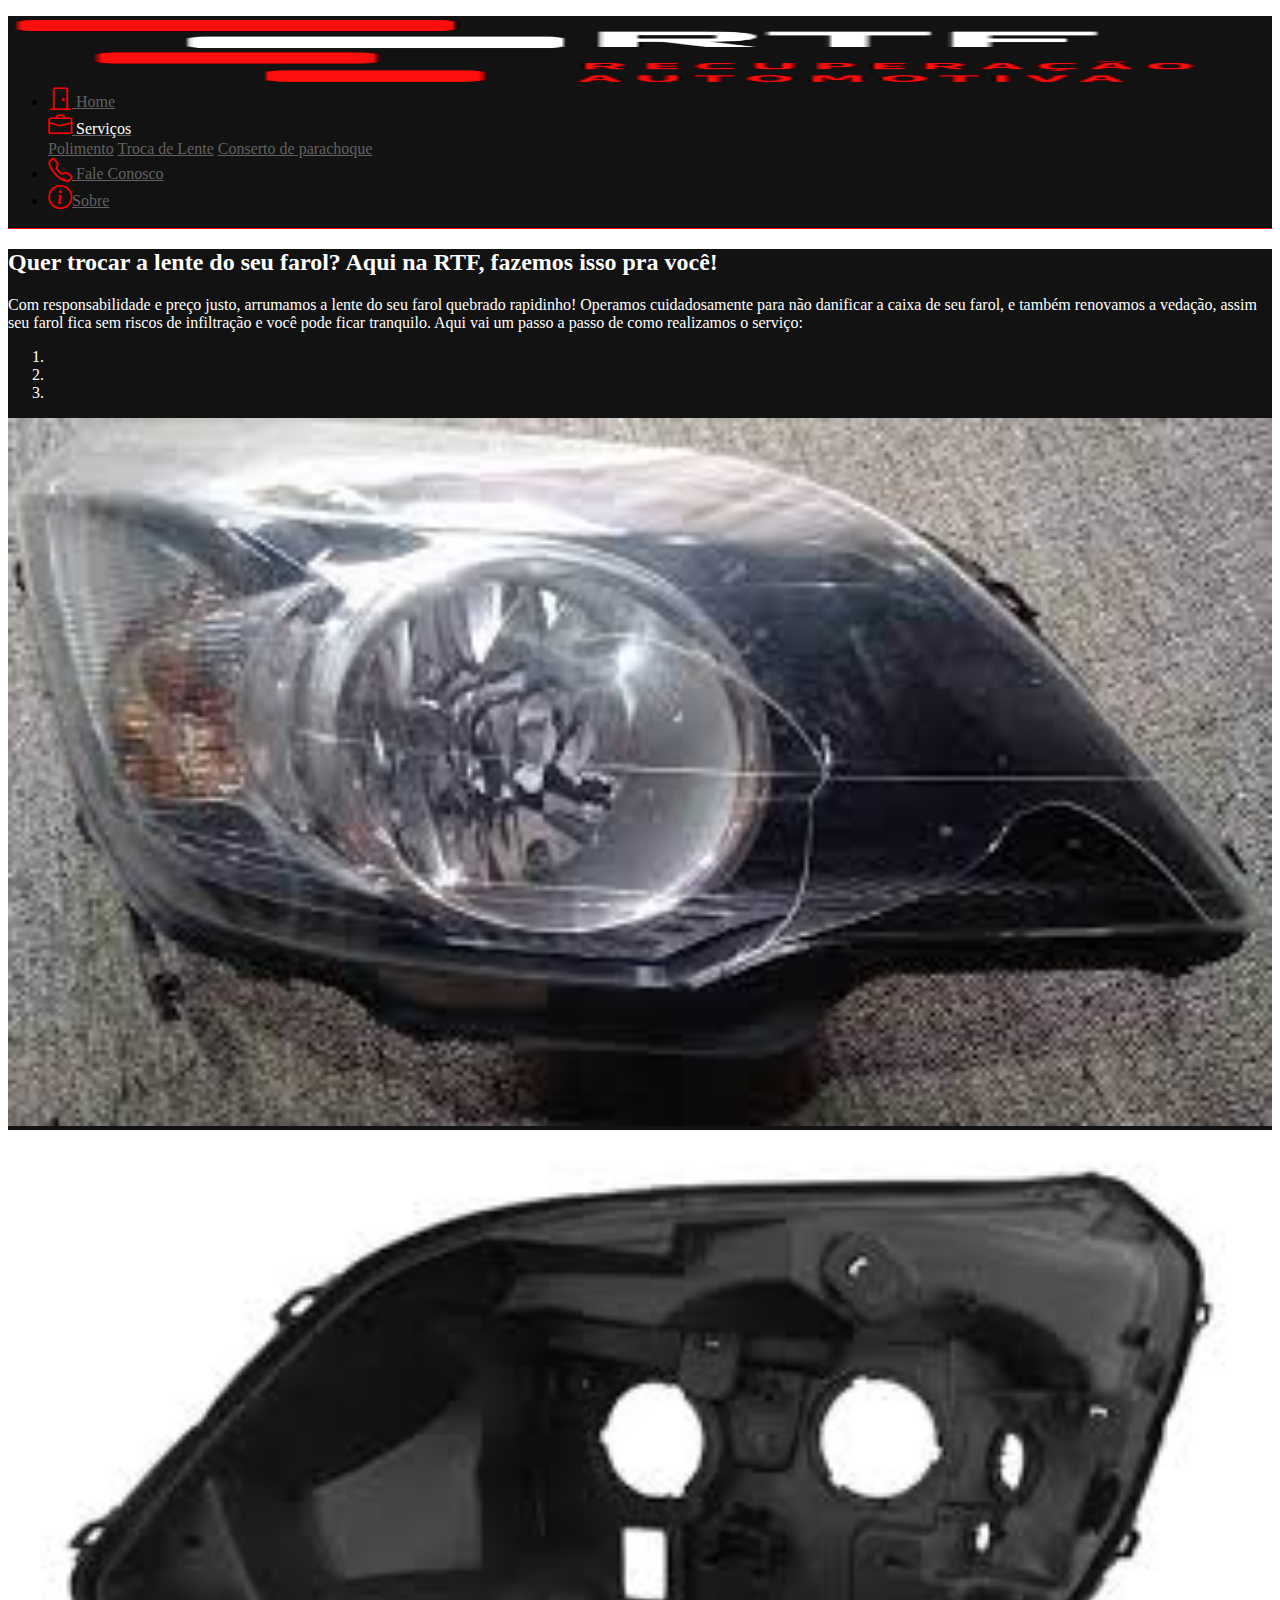
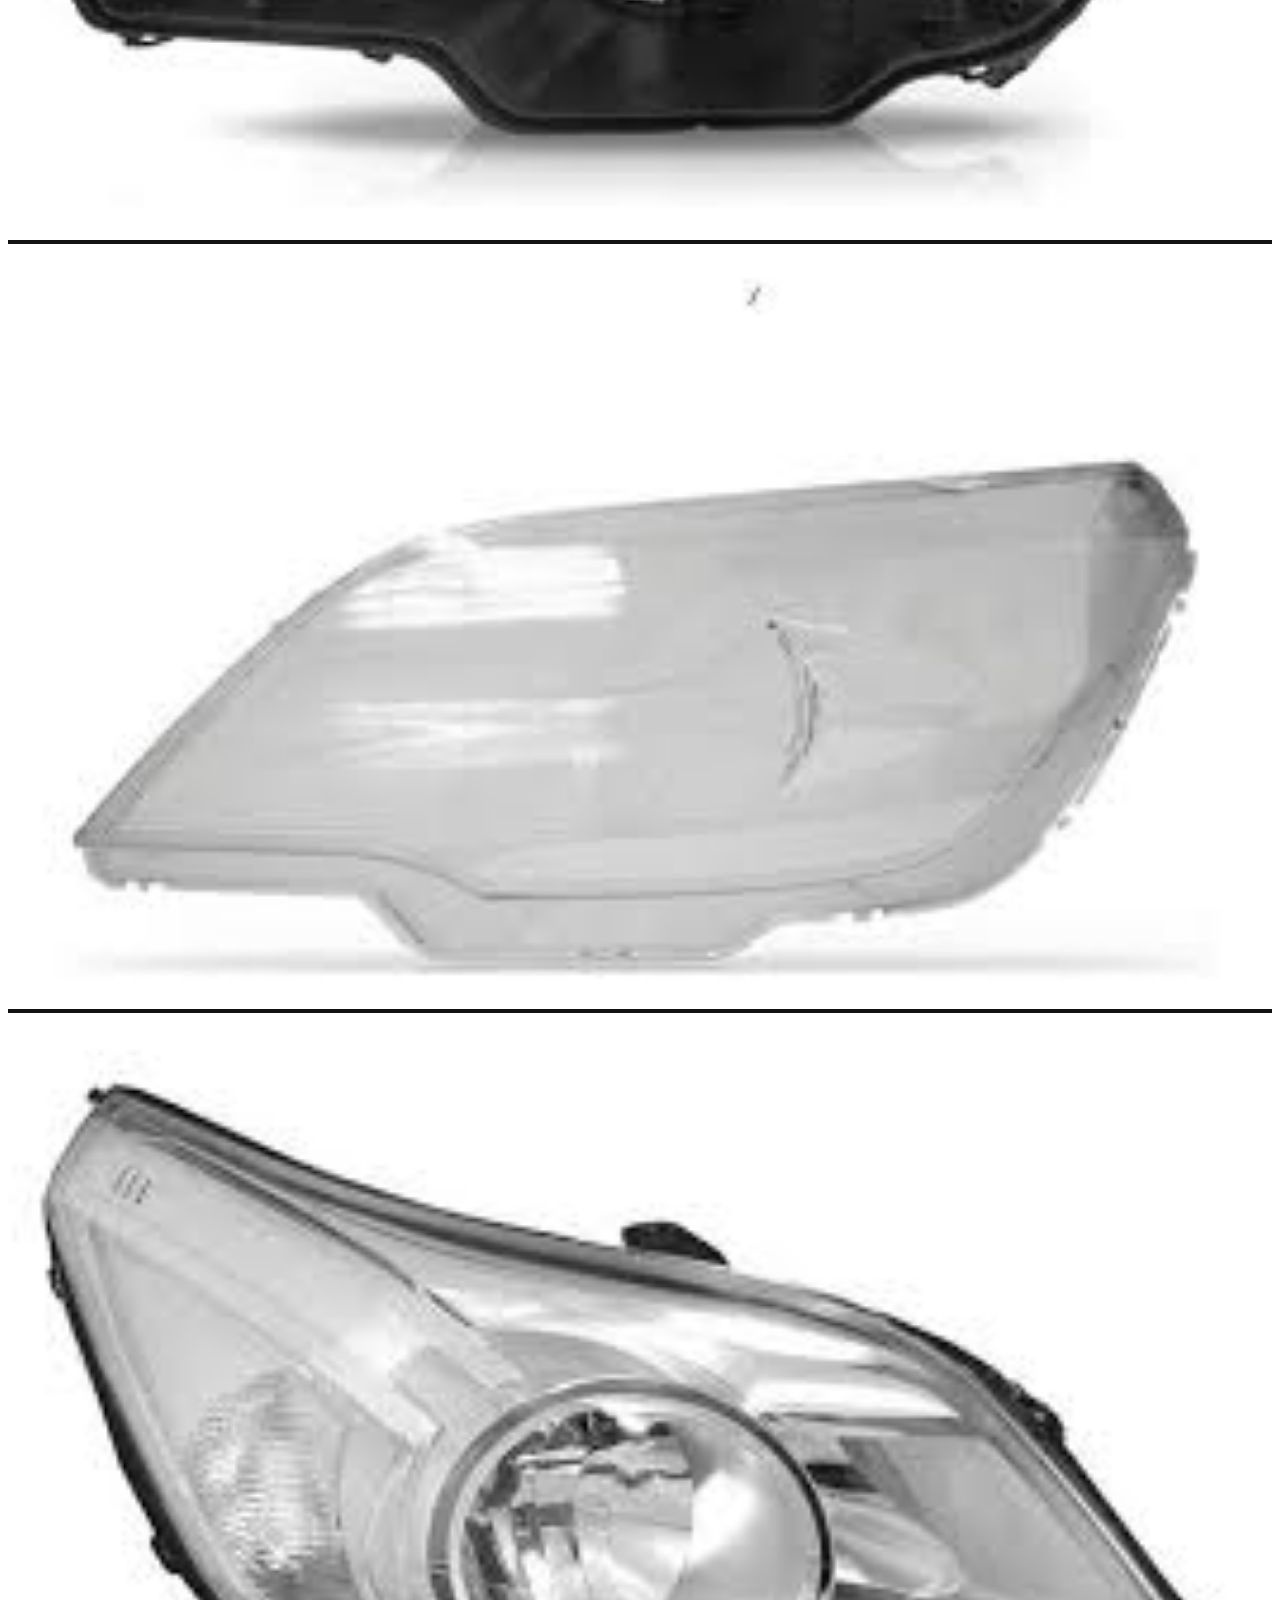
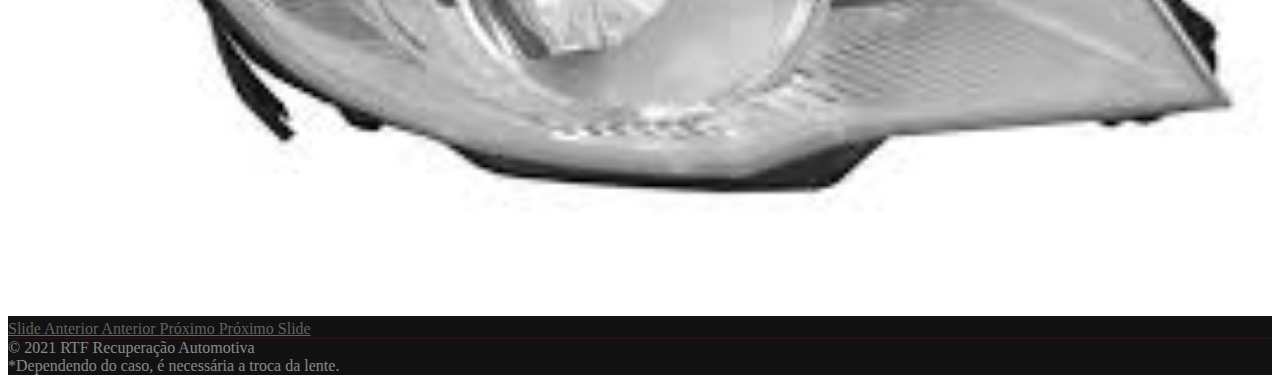
<file: trocalente.html>
<!DOCTYPE html>
<html lang="en">
    <head>
        <title>RTF - Troca de Lente</title>
        <meta charset="UTF-8">
        <meta http-equiv="X-UA-Compatible" content="IE=edge">
        <meta name="viewport" content="width=device-width, initial-scale=1.0">
        <link rel="stylesheet" href="https://stackpath.bootstrapcdn.com/bootstrap/5.0.0-alpha1/css/bootstrap.min.css" integrity="sha384-r4NyP46KrjDleawBgD5tp8Y7UzmLA05oM1iAEQ17CSuDqnUK2+k9luXQOfXJCJ4I" crossorigin="anonymous" />
        <link rel="stylesheet" href="css/trocalente.css">
        <link rel="stylesheet" href="https://cdn.jsdelivr.net/npm/bootstrap-icons@1.5.0/font/bootstrap-icons.css">
        <link rel="icon" 
      		  type="image/png" 
              href="imagens/icone.transparente.png">
    </head>
    <body>
        
        
        <nav class="navbar navbar-expand-md justify-content-center sticky-md-top ">
                <a href="index.html" class="nav-brand mx-3 my-1" >
                    <img src="imagens/RTF-transparente(2).png" height="70px" width="160px" style="float:left">
                </a>

                <ul class="navbar nav">
                    <li class="nav-item">
                        
                        <a href="index.html" class="nav-link mx-2"><i class="bi bi-door-closed" style="font-size: 24px; color: red;"></i> Home</a>
                    </li>
    
                    <div class="nav-item dropdown">
                        <a href="#" class="nav-link dropdown-toggle" data-toggle="dropdown" ><i class="bi bi-briefcase" style="font-size: 24px; color: red"></i>
                        <span style="color: white;"> Serviços</span>
                        </a>
            
                        <div class="dropdown-menu">
                            <a href="polimento.html" class="dropdown-item">Polimento</a>
                            <a href="trocalente.html" class="dropdown-item">Troca de Lente</a>
                            <a href="parachoques.html" class="dropdown-item">Conserto de parachoque</a>
                        </div>
            
                    </div>
                    
                    <li class="nav-item">
                        <a href="faleconosco.html" class="nav-link mx-2"> <i class="bi bi-telephone" style="font-size: 24px; color: red;"></i> Fale Conosco</a>
                    </li>
                    
                    <li class="nav-item">
                        <a href="sobre.html" class="nav-link mx-2"> <i class="bi bi-info-circle" style="font-size: 24px; color: red;"></i>Sobre </a>
                    </li>
                </ul>
           

           
            
        </nav>

        <main class="text-center p-3">
           <h2 class="py-3"> Quer trocar a lente do seu farol? Aqui na RTF, fazemos isso pra você!</h2>
           <p class="px-4 m-4 font-weight-bold" > <span>C</span>om responsabilidade e preço justo, arrumamos a lente do seu farol quebrado rapidinho! Operamos cuidadosamente para não danificar a caixa de seu farol, e também renovamos a vedação, assim seu farol fica sem riscos de infiltração e você pode ficar tranquilo. Aqui vai um passo a passo de como realizamos o serviço:</p>


            <div id="crsSimples" class="carousel carousel-dark slide" data-ride="carousel" data-interval="5000">
            
                <ol class="carousel-indicators">
                    <li data-target="#crsSimples" data-slide-to="0" class="active"></li>
                    <li data-target="#crsSimples" data-slide-to="1"></li>
                    <li data-target="#crsSimples" data-slide-to="2"></li>
                </ol>
            
            
                <div class="carousel-inner">
                    <div class="carousel-item active">
                        <img src="imagens/farolquebrado.jpg" class="d-block w-100 h-25">
                    </div>
                    <div class="carousel-item">
                        <img src="imagens/caixafarol.jpg" class="d-block w-100 h-25">
                    </div>
                    <div class="carousel-item">
                        <img src="imagens/lentefarol.jpg" class="d-block w-100">
                    </div>
                    <div class="carousel-item">
                        <img src="imagens/farolpronto.jpg" class="d-block w-100">
                    </div>
                </div>
                <a class="carousel-control-prev text-decoration-none" href="#crsSimples" data-slide="prev">
                    <span class="carousel-control-prev-icon"></span>
                    <span class="sr-only">Slide Anterior</span>
                    Anterior
                </a>
                <a class="carousel-control-next text-decoration-none" href="#crsSimples" data-slide="next">
                    Próximo
                    <span class="carousel-control-next-icon" aria-hidden="true"></span>
                    <span class="sr-only">Próximo Slide</span>
                </a>
            </div>
        </main>

        <footer class="py-3 text-center">
            <span>© 2021 RTF Recuperação Automotiva</span><br>
            *Dependendo do caso, é necessária a troca da lente.
        </footer>
       
       
    














        <script src="https://cdn.jsdelivr.net/npm/popper.js@1.16.0/dist/umd/popper.min.js" integrity="sha384-Q6E9RHvbIyZFJoft+2mJbHaEWldlvI9IOYy5n3zV9zzTtmI3UksdQRVvoxMfooAo" crossorigin="anonymous"></script>
        <script src="https://stackpath.bootstrapcdn.com/bootstrap/5.0.0-alpha1/js/bootstrap.min.js" integrity="sha384-oesi62hOLfzrys4LxRF63OJCXdXDipiYWBnvTl9Y9/TRlw5xlKIEHpNyvvDShgf/" crossorigin="anonymous"></script>
    </body>
</html>
</file>
<file: css/index.css>
nav{
    background: #121212;
    border-bottom: 1px solid red;
}

a{
    color:rgb(97, 97, 97);
}

a:hover{
    color: white;
}


.col-12:hover{
    border: 3px solid red;
    border-radius: 5px;
    animation-duration: 1s;
}

.col-md-4:hover{
    border: 3px solid red;
    border-radius: 5px;
}

main{
    background-color:#121212;
    color: white;
}



footer{
    background-color: #121212;
    border-top: solid 1.5px rgba(255, 0, 0, 0.2);
    color: rgba(255, 255, 255, 0.5);
}

.nav-brand:hover{
    height: 80px;
    width: 160px;
    border:rgb(97, 97, 97) 2px solid;
    border-radius: 5px;
    padding: 10px auto;
}
</file>
<file: css/faleconosco.css>
nav{
    background: #121212;
    border-bottom: 1px solid red;
}

a{
    color:rgb(97, 97, 97);
}

a:hover{
    color: white;
}

.nav-brand:hover{
    height: 80px;
    width: 160px;
    border:rgb(97, 97, 97) 2px solid;
    border-radius: 5px;
    padding: 10px auto;
}

main{
    background-color:#121212;
    color: white;
}

footer{
    background-color: #121212;
    border-top: solid 1.5px rgba(255, 0, 0, 0.2);
    color: rgba(255, 255, 255, 0.5);
}

.telefones{
    background-color: #121212;
    color: white;
    margin: auto;
}

.endereco:hover{
    color: rgb(97, 97, 97) ;
}
</file>
<file: css/polimento.css>
nav{
    background: #121212;
    border-bottom: 1px solid red;
}

a{
    color:rgb(97, 97, 97);
}

a:hover{
    color: white;
}

.nav-brand:hover{
    height: 80px;
    width: 160px;
    border:rgb(97, 97, 97) 2px solid;
    border-radius: 5px;
    padding: 10px auto;
}

main{
    background-color:#121212;
    color: white;
}

footer{
    background-color: #121212;
    border-top: solid 1.5px rgba(255, 0, 0, 0.2);
    color: rgba(255, 255, 255, 0.5);
}

img{
    width: 100%;
}
</file>
<file: css/sobre.css>
nav{
    background: #121212;
    border-bottom: 1px solid red;
}

a{
    color:rgb(97, 97, 97);
}

a:hover{
    color: white;
}

.nav-brand:hover{
    height: 80px;
    width: 160px;
    border:rgb(97, 97, 97) 2px solid;
    border-radius: 5px;
    padding: 10px auto;
}

main{
    background-color:#121212;
    color: white;
}

footer{
    background-color: #121212;
    border-top: solid 1.5px rgba(255, 0, 0, 0.2);
    color: rgba(255, 255, 255, 0.5);
    position:absolute;
    bottom:0;
    width:100%;
}

html, body {height:100%;}

main {
    min-height:100%;
    position:relative;
}
</file>
<file: css/trocalente.css>
nav{
    background: #121212;
    border-bottom: 1px solid red;
}

a{
    color:rgb(97, 97, 97);
}

a:hover{
    color: white;
}

.nav-brand:hover{
    height: 80px;
    width: 160px;
    border:rgb(97, 97, 97) 2px solid;
    border-radius: 5px;
    padding: 10px auto;
}

main{
    background-color:#121212;
    color: white;
}

footer{
    background-color: #121212;
    border-top: solid 1.5px rgba(255, 0, 0, 0.2);
    color: rgba(255, 255, 255, 0.5);
}

img{
    width: 100%;
}
</file>
